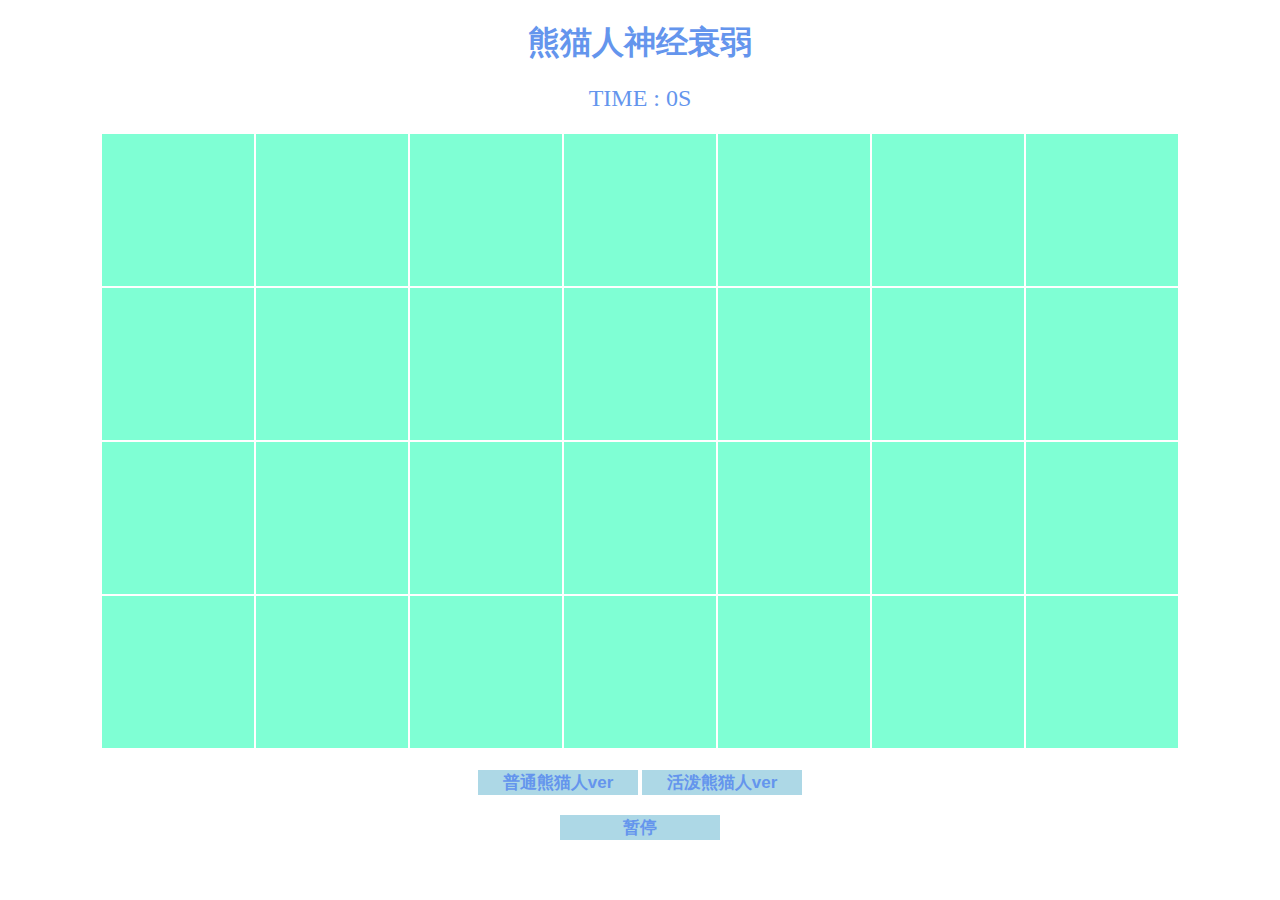
<file: index.html>
<!DOCTYPE html>
<html lang="en" dir="ltr">
  <head>
    <meta charset="utf-8">
    <link rel="stylesheet" href="css/alert.css">
    <style media="screen">
      body {
        text-align: center;
      }

      table {
        margin: auto;
      }

      table th {
        width: 150px;
        height: 150px;
      }

      th img {
        width: 100%;
        height: 100%;
      }

      .cover {
        background: aquamarine;
      }

      .cover:hover {
        background: yellow;
      }

      #buttons {
        text-align: center;
      }

      button {
        color: cornflowerblue;
        background: lightblue;
        width: 160px;
        height: 25px;
        font-size: 17px;
        border-width: 0px;
        font-weight: 600;
        margin-top: 20px;
      }

      button:hover {
        background: aquamarine
      }

      #head h1{
        color: cornflowerblue;
        margin-bottom: 0px;
      }

      #clock {
        color: cornflowerblue;
        font-weight: 400;
        font-size: x-large;
        margin: 20px auto;
      }

    </style>
    <title></title>
  </head>
  <body>
    <div id="head">
      <h1>熊猫人神经衰弱</h1>
    </div>
    <div id="clock">
      TIME : 0S
    </div>
    <table>
    </table>
    <div id="buttons">
      <button type="button" data-theme='normal'>普通熊猫人ver</button>
      <button type="button" data-theme='active'>活泼熊猫人ver</button>
    </div>
    <button id="pause">暂停</button>
    <script src="Aru.js"></script>
    <script src="pairs.js"></script>
  </body>
</html>
</file>
<file: css/alert.css>
.alert-content {
  position: fixed;
  top:0px;
  left:0px;
  width: 100%;
  height: 100%;
}

.alert-mask {
  position: fixed;
  width: 100%;
  height: 100%;
  background: black;
  opacity: 0.5;
}

.alert-cell {
  position: relative;
  display: block;
  top: 50%;
  left: 50%;
  transform: translateY(-50%) translateX(-50%);
  text-align: center;
  font-size: 80px;
  color: orange;
}

.alert1-button {
  font-size: 50px;
  width: 100px;
  margin:auto;
}

.alert1-button:hover {
  color: lightyellow;
  cursor: pointer;
}
</file>
